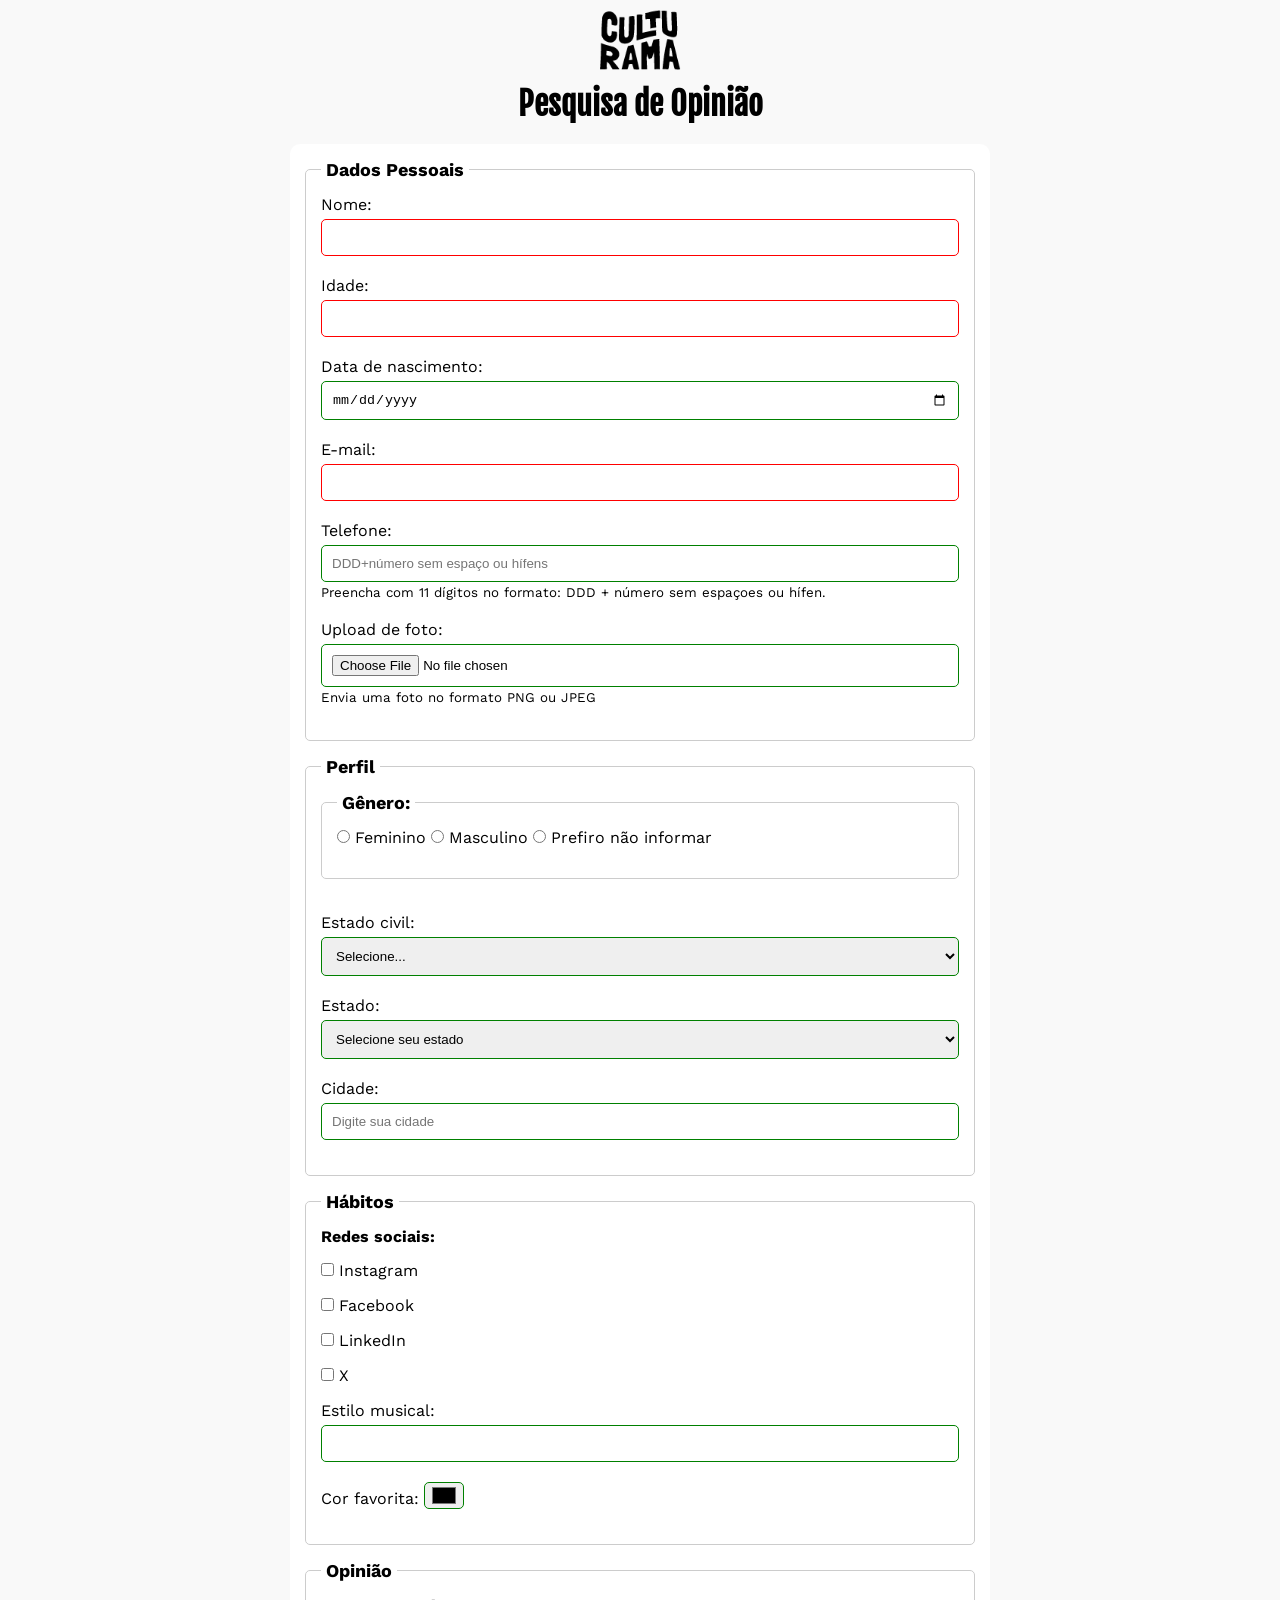
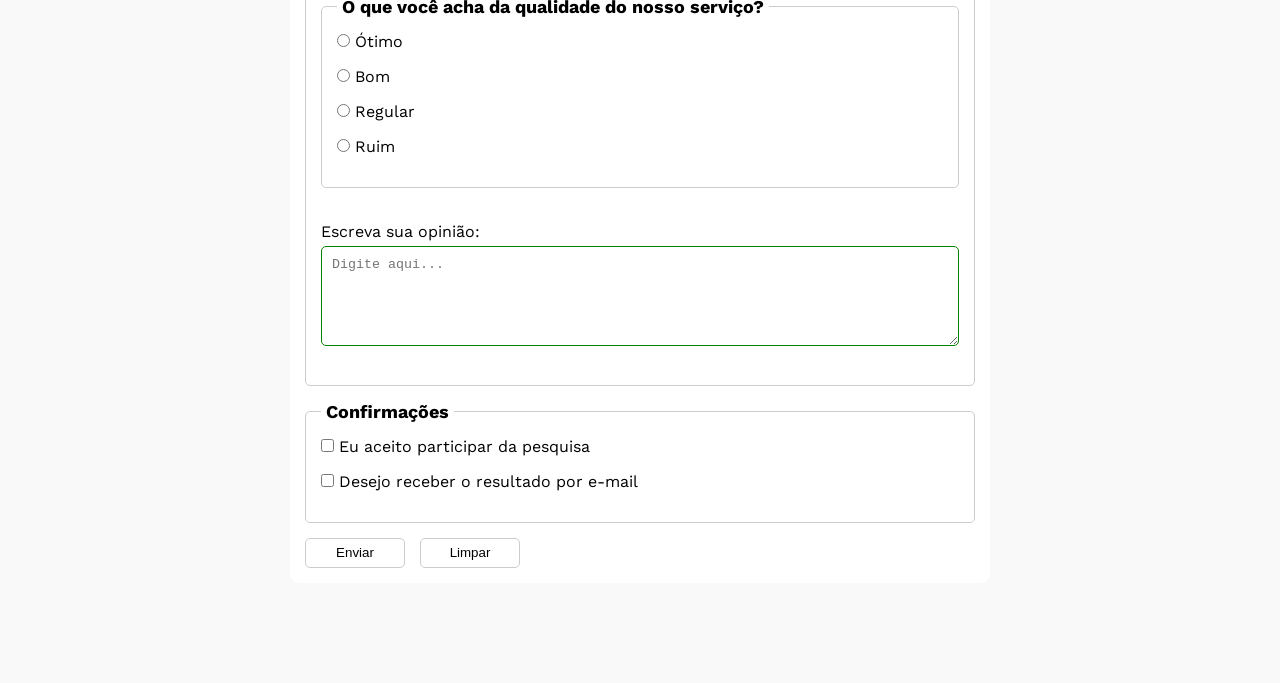
<file: index.html>
<!DOCTYPE html>
<html lang="pt-BR">
<head>
    <meta charset="UTF-8">
    <meta name="viewport" content="width=device-width, initial-scale=1.0">
    <meta name="description" content="Participe da pesquisa cultural da Culturama em menos de 2 minutos.">

    <link rel="icon" href="culturama-favicon.png" type="image/x-icon">
    <link rel="stylesheet" href="css/style.css">

    <link rel="preconnect" href="https://fonts.googleapis.com">
    <link rel="preconnect" href="https://fonts.gstatic.com" crossorigin>
    <link
        href="https://fonts.googleapis.com/css2?family=Fjalla+One&family=Work+Sans&display=swap"
        rel="stylesheet">

    <title>Pesquisa Culturama</title>
</head>

<body>
    <main>
        <header>
            <img src="img/logo-culturama.png" alt="Logo da Culturama">
            <h1>Pesquisa de Opinião</h1>
        </header>

        <section>
            <form action="sucesso.html" method="get">
                <fieldset>
                    <legend>Dados Pessoais</legend>

                    <label for="name">Nome:</label>
                    <input id="name" type="text" name="name" required>

                    <br>

                    <label for="age">Idade:</label>
                    <input id="age" type="number" name="age" min="12" max="100" required>

                    <br>

                    <label for="date">Data de nascimento:</label>
                    <input id="date" type="date" name="date">

                    <br>

                    <label for="email">E-mail:</label>
                    <input id="email" type="email" name="email" required>

                    <br>

                    <label for="phoneNumber">Telefone:</label>
                    <input
                        id="phoneNumber"
                        type="tel"
                        name="phoneNumber"
                        pattern="[0-9]{11}"
                        placeholder="DDD+número sem espaço ou hífens" aria-describedby="phoneHelp">
                        <small id="phoneHelp">Preencha com 11 dígitos no formato: DDD + número sem espaçoes ou hífen.</small>

                    <br>

                    <label for="image">Upload de foto:</label>
                    <input
                        id="image"
                        type="file"
                        accept="image/*"
                        name="image" aria-describedby="imageHelp">
                        <small id="imageHelp">Envia uma foto no formato PNG ou JPEG</small>

                </fieldset>

                <fieldset>
                    <legend>Perfil</legend>

                    <fieldset>
                        <legend>Gênero:</legend>

                        <input
                            id="fem"
                            type="radio"
                            name="userGender"
                            value="Feminino"
                        >
                        <label for="fem">Feminino</label>

                        <input
                            id="masc"
                            type="radio"
                            name="userGender"
                            value="Masculino"
                        >
                        <label for="masc">Masculino</label>

                        <input
                            id="notInformed"
                            type="radio"
                            name="userGender"
                            value="notInformed"
                        >
                        <label for="notInformed">Prefiro não informar</label>
                    </fieldset>

                    <br>

                    <label for="maritalStatus">Estado civil:</label>
                    <select id="maritalStatus" name="maritalStatus">
                        <option value="notInformed">Selecione...</option>
                        <option value="Casado">Casado</option>
                        <option value="Solteiro">Solteiro</option>
                        <option value="Divorciado">Divorciado</option>
                        <option value="União Estável">União Estável</option>
                    </select>

                    <label for="userState">Estado:</label>
                    <select id="userState" name="userState">
                        <option value="">Selecione seu estado</option>
                        <option value="AC">Acre</option>
                        <option value="AL">Alagoas</option>
                        <option value="AP">Amapá</option>
                        <option value="AM">Amazonas</option>
                        <option value="BA">Bahia</option>
                        <option value="CE">Ceará</option>
                        <option value="DF">Distrito Federal</option>
                        <option value="ES">Espírito Santo</option>
                        <option value="GO">Goiás</option>
                        <option value="MA">Maranhão</option>
                        <option value="MT">Mato Grosso</option>
                        <option value="MS">Mato Grosso do Sul</option>
                        <option value="MG">Minas Gerais</option>
                        <option value="PA">Pará</option>
                        <option value="PB">Paraíba</option>
                        <option value="PR">Paraná</option>
                        <option value="PE">Pernambuco</option>
                        <option value="PI">Piauí</option>
                        <option value="RJ">Rio de Janeiro</option>
                        <option value="RN">Rio Grande do Norte</option>
                        <option value="RS">Rio Grande do Sul</option>
                        <option value="RO">Rondônia</option>
                        <option value="RR">Roraima</option>
                        <option value="SC">Santa Catarina</option>
                        <option value="SP">São Paulo</option>
                        <option value="SE">Sergipe</option>
                        <option value="TO">Tocantins</option>
                    </select>

                    <label for="city">Cidade:</label>
                    <input
                        id="city"
                        type="text"
                        name="city"
                        placeholder="Digite sua cidade"
                    >
                </fieldset>

                <fieldset>
                    <legend>Hábitos</legend>

                    <p>Redes sociais:</p>

                    <input
                        id="instagram"
                        type="checkbox"
                        name="social"
                        value="instagram"
                    >
                    <label for="instagram">Instagram</label>

                    <br>

                    <input
                        id="facebook"
                        type="checkbox"
                        name="social"
                        value="facebook"
                    >
                    <label for="facebook">Facebook</label>

                    <br>

                    <input
                        id="linkedin"
                        type="checkbox"
                        name="social"
                        value="Linkedin"
                    >
                    <label for="linkedin">LinkedIn</label>

                    <br>

                    <input
                        id="x"
                        type="checkbox"
                        name="social"
                        value="X"
                    >
                    <label for="x">X</label>

                    <br>

                    <label for="musicStyle">Estilo musical:</label>
                    <input
                        list="styleTypes"
                        type="text"
                        id="musicStyle"
                        name="userMusicStyle"
                    >

                    <datalist id="styleTypes">
                        <option value="Rock"></option>
                        <option value="Pop"></option>
                        <option value="Samba"></option>
                        <option value="Sertanejo"></option>
                    </datalist>

                    <br>

                    <label for="favoriteColor">Cor favorita:</label>
                    <input
                        type="color"
                        name="userFavoriteColor"
                        id="favoriteColor"
                    >
                </fieldset>

                <fieldset>
                    <legend>Opinião</legend>

                    <fieldset>
                        <legend>O que você acha da qualidade do nosso serviço?</legend>

                        <input
                            id="otimo"
                            type="radio"
                            name="userServiceOpinion"
                            value="otimo"
                        >
                        <label for="otimo">Ótimo</label>

                        <br>

                        <input
                            id="bom"
                            type="radio"
                            name="userServiceOpinion"
                            value="bom"
                        >
                        <label for="bom">Bom</label>

                        <br>

                        <input
                            id="regular"
                            type="radio"
                            name="userServiceOpinion"
                            value="regular"
                        >
                        <label for="regular">Regular</label>

                        <br>

                        <input
                            id="ruim"
                            type="radio"
                            name="userServiceOpinion"
                            value="ruim"
                        >
                        <label for="ruim">Ruim</label>
                    </fieldset>

                    <br>

                    <label for="comment">Escreva sua opinião:</label>
                    <textarea
                        name="userComment"
                        id="comment"
                        placeholder="Digite aqui..."
                    ></textarea>
                </fieldset>

                <fieldset>
                    <legend>Confirmações</legend>

                    <input
                        type="checkbox"
                        name="userLgpd"
                        id="userLgpdTerm"
                        value="accepted"
                        required
                    >
                    <label for="userLgpdTerm">
                        Eu aceito participar da pesquisa
                    </label>

                    <br>

                    <input
                        type="checkbox"
                        name="userGetResult"
                        id="getResult"
                        value="accepted"
                    >
                    <label for="getResult">
                        Desejo receber o resultado por e-mail
                    </label>
                </fieldset>

                <button type="submit" aria-label="Enviar dados do formulário">Enviar</button>
                <button type="reset" aria-label="Limpar dados do formulário">Limpar</button>
            </form>
        </section>
    </main>
</body>
</html>
</file>
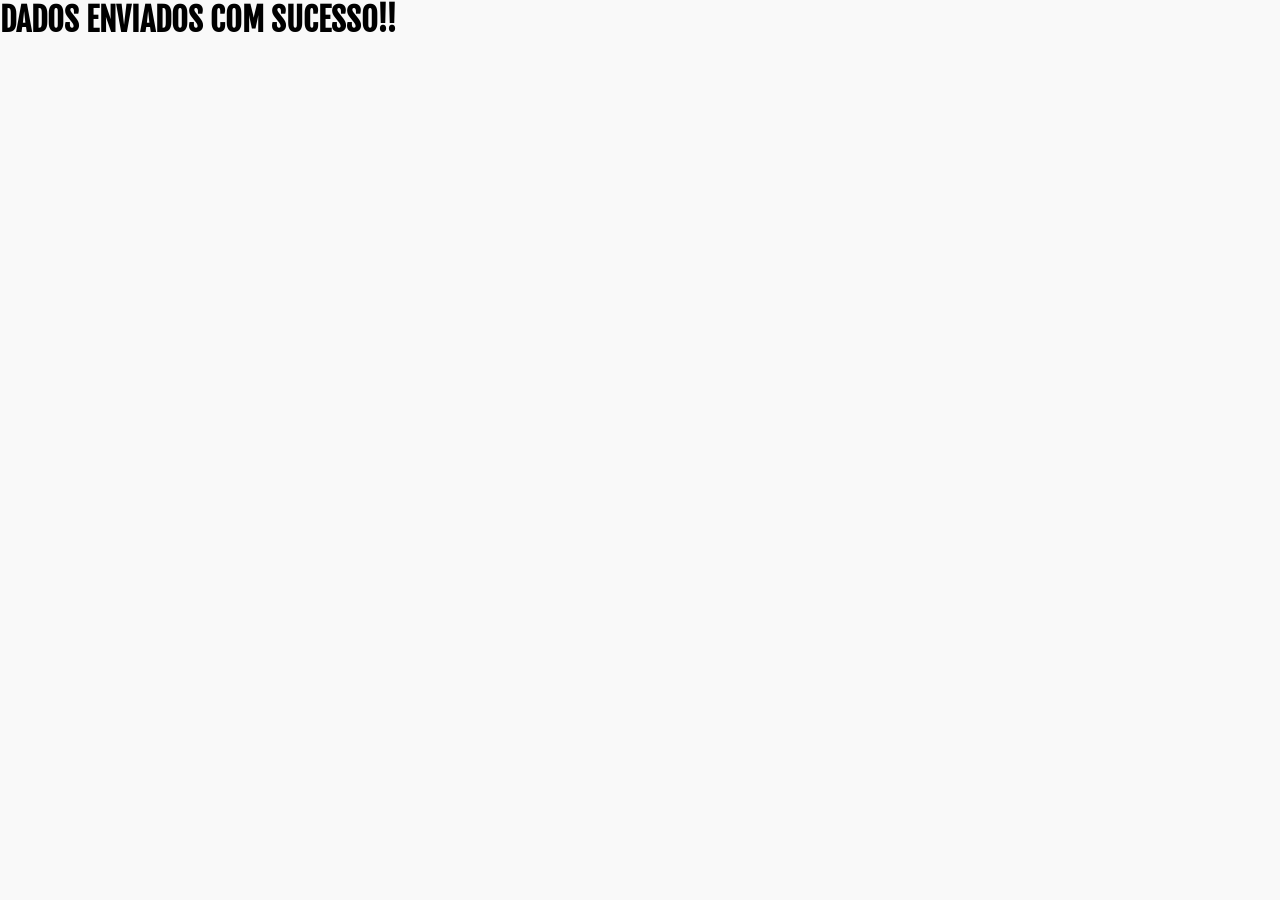
<file: sucesso.html>
<!DOCTYPE html>
<html lang="pt-br">
<head>
    <meta charset="UTF-8">
    <meta name="viewport" content="width=device-width, initial-scale=1.0">

    <link rel="icon" href="culturama-favicon.png" type="image/x-icon">
    <link rel="stylesheet" href="css/style.css">

    <link rel="preconnect" href="https://fonts.googleapis.com">
    <link rel="preconnect" href="https://fonts.gstatic.com" crossorigin>
    <link
        href="https://fonts.googleapis.com/css2?family=Fjalla+One&family=Work+Sans&display=swap"
        rel="stylesheet">
</head>
<body>
    <h1 role="alert">DADOS ENVIADOS COM SUCESSO!!</h1>
    
</body>
</html>
</file>
<file: css/style.css>
* {
    margin: 0;
    padding: 0;
    box-sizing: border-box;
}

body {
    background-color: #f9f9f9;
    font-family: "Work Sans", sans-serif;
}
main {
    width: 100%;
    max-width: 700px;
    margin: 0 auto;

}
header {
    text-align: center;
    margin-bottom: 20px;
}
img {
    width: 100px;
}
h1 {
    font-family: "fjalla One", sans-serif;
}
form {
    background-color: #ffffff;
    padding: 15px;
    border-radius: 10px;
    margin-bottom: 100px;
}
fieldset {
    padding: 15px;
    border: 1px solid #cccccc;
    border-radius: 5px;
    margin-bottom: 15px;
}
legend {
    font-weight: bold;
    font-size: 18px;
    padding: 0 5px;
}
label {
    display: inline-block;
    margin-bottom: 5px;
}
p {
    margin-bottom: 15px;
    font-weight: bold;
}
input[type="tel"], input[type="file"]{    
    margin-bottom: 0;
}
small {
    display: inline-block;  
    margin-bottom: 20px;
}
input, select, textarea {
    width: 100%;
    padding: 10px;
    margin-bottom: 20px;
    border: 1px solid #cccccc;
    border-radius: 5px;
}
textarea {
    min-height: 100px;
}
input[type="radio"], input[type="checkbox"] {
    width: auto;
}
input[type="color"]{
    width: 40px;
    padding: 0 5px;   
}
input:invalid, select:invalid, textarea:invalid{
    border-color: red;
}
input:valid, select:valid, textarea:valid{
    border-color: green;

}
button {
    width: 100px;
    height: 30px;
    margin-right: 10px;
    background-color: #ffffff;
    border: 1px solid #cccccc;
    border-radius: 5px;
    cursor: pointer;
}
button[type="submit"]:hover{
    background-color: green;
    color: #ffffff;
}
button[type="reset"]:hover{
    background-color: orangered;
    color: #ffffff;
}
</file>
